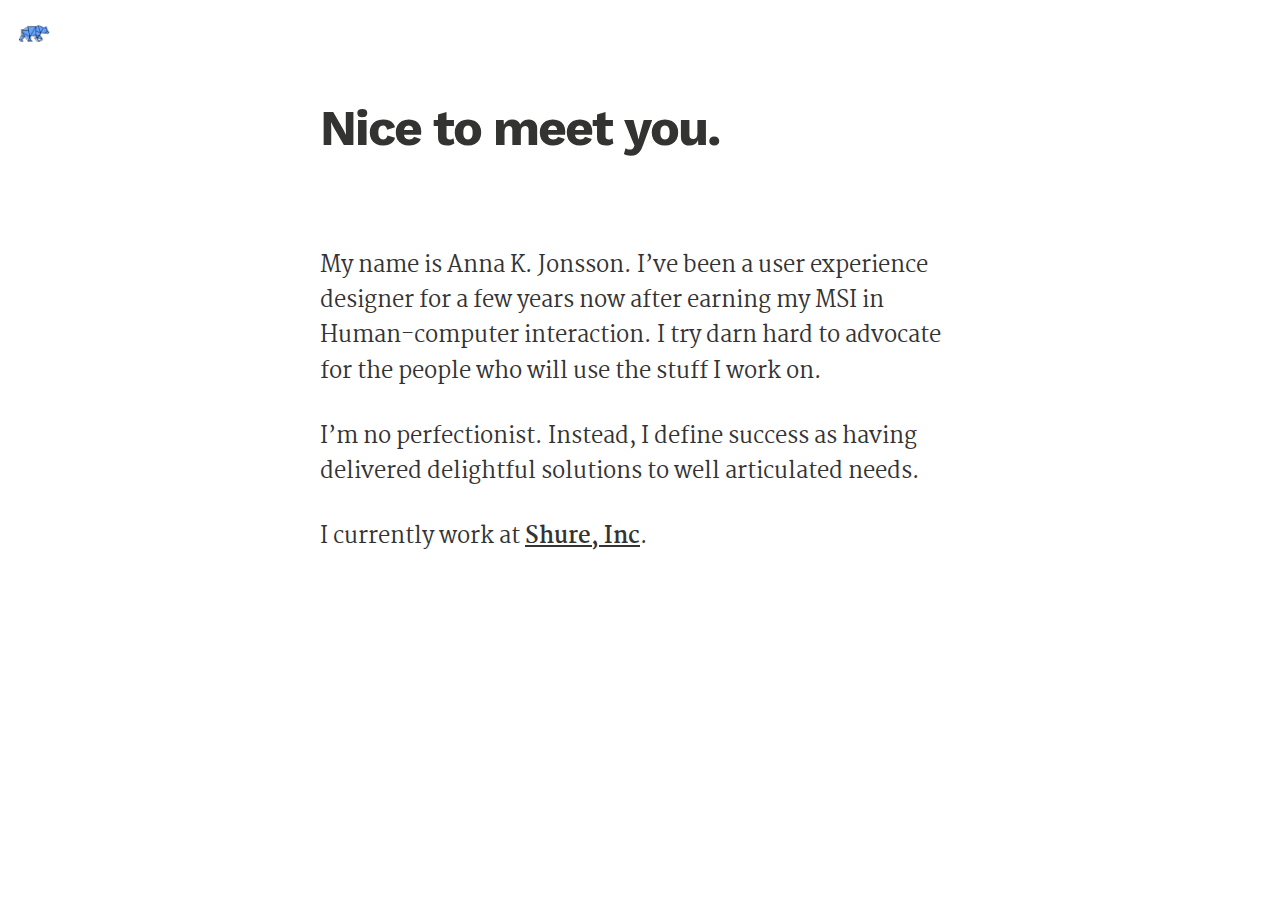
<file: about/index.html>
<!DOCTYPE html>
<html>
  <head>
  <meta charset="utf-8">
  <!-- (1) Optimize for mobile versions: http://goo.gl/EOpFl -->
  <meta name="viewport" content="width=device-width, initial-scale=1.0">
  <!-- (1) force latest IE rendering engine: bit.ly/1c8EiC9 -->
  <meta http-equiv="X-UA-Compatible" content="IE=edge">

  <title>Nice to meet you.</title>
  <meta name="description" content="User Experience Designer
" />

  <meta name="HandheldFriendly" content="True" />
  <meta name="MobileOptimized" content="320" />
  <meta name="apple-mobile-web-app-capable" content="yes">
  <meta name="apple-mobile-web-app-status-bar-style" content="black-translucent">
  
  
  <meta property="og:site_name" content="Anna K. Jonsson" />
  <meta property="og:title" content="Nice to meet you."/>
  
  <meta property="og:description" content="User Experience Designer" />
  
  <meta property="og:image" content="http://annakjonsson.github.io/assets/images/bluebear.png" />
  <meta property="og:url" content="http://annakjonsson.github.io/about/" >
  <meta property="og:type" content="blog" />
  

  <link rel="canonical" href="http://annakjonsson.github.io/about/"/>
  <link rel="shortcut icon" href="/assets/images/favicon.png" type="image/png"/>
  <link rel="stylesheet" href="//brick.a.ssl.fastly.net/Linux+Libertine:400,400i,700,700i/Open+Sans:400,400i,700,700i">
  <link href="//maxcdn.bootstrapcdn.com/font-awesome/4.2.0/css/font-awesome.min.css" rel="stylesheet">

  <link rel="stylesheet" type="text/css" media="screen" href="/css/main.css" />
  <link rel="stylesheet" type="text/css" media="print" href="/css/print.css" />
  <link href="https://fonts.googleapis.com/css?family=IM+Fell+Great+Primer|Martel|Rajdhani|Work+Sans" rel="stylesheet">
</head>

  <body itemscope itemtype="http://schema.org/Article">
    <!-- header start -->

<a href="http://annakjonsson.github.io" class="logo-readium"><span class="logo" style="background-image: url(/assets/images/bluebear.png)"></span></a>

<!-- header end -->

    <main class="content" role="main">
      <article class="post">
        
        <div class="noarticleimage">
          <div class="post-meta">
            <h1 class="post-title">Nice to meet you.</h1>
            <div class="cf post-meta-text">
              <div class="author-image" style="background-image: url()">Blog Logo</div>
              <h4 class="author-name" itemprop="author" itemscope itemtype="http://schema.org/Person"></h4>
            </div>
          </div>
        </div>
        <br>
        <br>
        <br>
        
        <section class="post-content">
          <a name="topofpage"></a>
          <p>My name is Anna K. Jonsson. I’ve been a user experience designer for a few years now after earning my MSI in Human-computer interaction. I try darn hard to advocate for the people who will use the stuff I work on.</p>

<p>I’m no perfectionist. Instead, I define success as having delivered delightful solutions to well articulated needs.</p>

<p>I currently work at <a href="http://www.shure.com/americas/about/careers"><strong>Shure, Inc</strong></a>.</p>

        </section>
      </article>
    </main>
    </div>
    <script src="https://code.jquery.com/jquery-1.11.1.min.js"></script>
<script type="text/javascript" src="/assets/js/jquery.fitvids.js"></script>
<script type="text/javascript" src="/assets/js/index.js"></script>
<script type="text/javascript" src="/assets/js/readingTime.min.js"></script>
<script>
(function ($) {
  "use strict";
  $(document).ready(function(){

    var $window = $(window),
    $image = $('.post-image-image, .teaserimage-image');
    
      $window.on('scroll', function() {
        var top = $window.scrollTop();

        if (top < 0 || top > 1500) { return; }
        $image
          .css('transform', 'translate3d(0px, '+top/3+'px, 0px)')
          .css('opacity', 1-Math.max(top/700, 0));
      });
      $window.trigger('scroll');

      var height = $('.article-image').height();
      $('.post-content').css('padding-top', height + 'px');

      $('a[href*=#]:not([href=#])').click(function() {
        if (location.pathname.replace(/^\//,'') == this.pathname.replace(/^\//,'')
         && location.hostname == this.hostname) {
          var target = $(this.hash);
          target = target.length ? target : $('[name=' + this.hash.slice(1) +']');
          if (target.length) {
            $('html,body').animate({ scrollTop: target.offset().top }, 500);
            return false;
          }
        }
      });

  });
}(jQuery));
</script>


  </body>
</html>
</file>
<file: css/main.css>
/**
 * Syntax highlighting styles
 */
.highlight {
  background: #fff; }
  .highlight .c {
    color: #998;
    font-style: italic; }
  .highlight .err {
    color: #a61717;
    background-color: #e3d2d2; }
  .highlight .k {
    font-weight: bold; }
  .highlight .o {
    font-weight: bold; }
  .highlight .cm {
    color: #998;
    font-style: italic; }
  .highlight .cp {
    color: #999;
    font-weight: bold; }
  .highlight .c1 {
    color: #998;
    font-style: italic; }
  .highlight .cs {
    color: #999;
    font-weight: bold;
    font-style: italic; }
  .highlight .gd {
    color: #000;
    background-color: #fdd; }
  .highlight .gd .x {
    color: #000;
    background-color: #faa; }
  .highlight .ge {
    font-style: italic; }
  .highlight .gr {
    color: #a00; }
  .highlight .gh {
    color: #999; }
  .highlight .gi {
    color: #000;
    background-color: #dfd; }
  .highlight .gi .x {
    color: #000;
    background-color: #afa; }
  .highlight .go {
    color: #888; }
  .highlight .gp {
    color: #555; }
  .highlight .gs {
    font-weight: bold; }
  .highlight .gu {
    color: #aaa; }
  .highlight .gt {
    color: #a00; }
  .highlight .kc {
    font-weight: bold; }
  .highlight .kd {
    font-weight: bold; }
  .highlight .kp {
    font-weight: bold; }
  .highlight .kr {
    font-weight: bold; }
  .highlight .kt {
    color: #458;
    font-weight: bold; }
  .highlight .m {
    color: #099; }
  .highlight .s {
    color: #d14; }
  .highlight .na {
    color: #008080; }
  .highlight .nb {
    color: #0086B3; }
  .highlight .nc {
    color: #458;
    font-weight: bold; }
  .highlight .no {
    color: #008080; }
  .highlight .ni {
    color: #800080; }
  .highlight .ne {
    color: #900;
    font-weight: bold; }
  .highlight .nf {
    color: #900;
    font-weight: bold; }
  .highlight .nn {
    color: #555; }
  .highlight .nt {
    color: #000080; }
  .highlight .nv {
    color: #008080; }
  .highlight .ow {
    font-weight: bold; }
  .highlight .w {
    color: #bbb; }
  .highlight .mf {
    color: #099; }
  .highlight .mh {
    color: #099; }
  .highlight .mi {
    color: #099; }
  .highlight .mo {
    color: #099; }
  .highlight .sb {
    color: #d14; }
  .highlight .sc {
    color: #d14; }
  .highlight .sd {
    color: #d14; }
  .highlight .s2 {
    color: #d14; }
  .highlight .se {
    color: #d14; }
  .highlight .sh {
    color: #d14; }
  .highlight .si {
    color: #d14; }
  .highlight .sx {
    color: #d14; }
  .highlight .sr {
    color: #009926; }
  .highlight .s1 {
    color: #d14; }
  .highlight .ss {
    color: #990073; }
  .highlight .bp {
    color: #999; }
  .highlight .vc {
    color: #008080; }
  .highlight .vg {
    color: #008080; }
  .highlight .vi {
    color: #008080; }
  .highlight .il {
    color: #099; }

.cf:after {
  content: "";
  display: table;
  clear: both; }

.highlight {
  margin-bottom: 16px; }

main {
  display: block; }

body {
  font-family: Work Sans;
  margin: 0;
  padding: 0;
  text-rendering: optimizeLegibility;
  -webkit-font-smoothing: antialiased;
  -moz-font-feature-settings: "liga=1, dlig=1";
  -ms-font-feature-settings: "liga", "dlig";
  -webkit-font-feature-settings: "liga", "dlig";
  -o-font-feature-settings: "liga", "dlig";
  font-feature-settings: "liga", "dlig"; }

.logo-readium {
  position: fixed;
  left: 10px;
  top: 10px;
  width: 48px;
  height: 48px;
  overflow: hidden;
  z-index: 99; }
  .logo-readium .logo {
    display: block;
    position: absolute;
    top: 8px;
    left: 8px;
    width: 32px;
    height: 32px;
    background-size: cover;
    background-repeat: no-repeat; }

.teaserimage {
  height: 450px;
  position: relative;
  overflow: hidden;
  background-color: #000; }
  .teaserimage .teaserimage-image {
    background-size: cover;
    background-position: center;
    position: absolute;
    top: 0;
    left: 0;
    right: 0;
    bottom: 0;
    z-index: 1;
    text-indent: -9999px; }

.blog-header {
  width: 100%;
  max-width: 640px;
  margin: 0 auto;
  position: relative;
  padding: 0;
  -webkit-box-sizing: border-box;
  -moz-box-sizing: border-box;
  box-sizing: border-box; }
  @media only screen and (max-width: 800px) {
    .blog-header {
      padding: 0 16px; } }
  .blog-header .blog-logo {
    width: 120px;
    height: 120px;
    position: absolute;
    top: -60px;
    right: 50%;
    margin-right: -60px;
    background-size: cover;
    border-radius: 50%;
    z-index: 99;
    text-indent: -9999px;
    border: 3px solid #fff;
    background-color: #fff;
    -webkit-box-shadow: 0 1px 1px rgba(0, 0, 0, 0.3);
    -moz-box-shadow: 0 1px 1px rgba(0, 0, 0, 0.3);
    box-shadow: 0 1px 1px rgba(0, 0, 0, 0.3); }
  .blog-header .blog-title {
    margin: 0;
    padding: 84px 16px 8px;
    font-size: 50px;
    text-align: center;
    font-weight: 700;
    letter-spacing: -2px;
    outline: 0;
    line-height: 50px;
    word-break: break-word;
    color: #333; }
  .blog-header .blog-description {
    margin: 0 0 20px;
    padding: 0 32px;
    font-size: 18px;
    line-height: 1.5;
    color: #666;
    text-align: center;
    font-weight: 400; }
  .blog-header .custom-links {
    margin: 0 0 50px;
    text-align: center;
    color: #ccc; }
    .blog-header .custom-links a {
      text-decoration: none;
      color: #999; }
      .blog-header .custom-links a:hover {
        color: #333; }

.content {
  width: 100%;
  max-width: 640px;
  margin: 0 auto;
  -webkit-box-sizing: border-box;
  -moz-box-sizing: border-box;
  box-sizing: border-box; }
  @media only screen and (max-width: 800px) {
    .content {
      padding: 0 32px; } }
  .content article {
    padding: 40px 0;
    border-bottom: 1px solid #f2f2f0; }
    .content article:last-child {
      border-bottom: 0px; }
    .content article .post-title {
      letter-spacing: -0.02em;
      font-weight: 700;
      font-style: normal;
      display: block;
      font-size: 28px;
      line-height: 1.1;
      margin: 0 0; }
      .content article .post-title a {
        text-decoration: none;
        color: #333332; }
        .content article .post-title a:hover {
          text-decoration: none; }
    .content article .post-excerpt {
      letter-spacing: -0.02em;
      font-weight: 300;
      font-style: normal;
      font-size: 20px;
      line-height: 1.6;
      color: #666665;
      font-family: Martel; }
    .content article .post-meta {
      font-size: 14px;
      color: #b3b3b1;
      line-height: 30px; }
      .content article .post-meta a {
        color: #b3b3b1;
        text-decoration: none; }
        .content article .post-meta a:hover {
          text-decoration: underline; }

.container.featured {
  padding-bottom: 40px; }

.post-template .content {
  max-width: 700px; }

.index-headline {
  border-top: 1px solid #dededc;
  margin: 0;
  padding: 16px 0; }
  .index-headline span {
    color: #b3b3b1;
    font-size: 10px;
    text-transform: uppercase;
    letter-spacing: 1px; }

.archive-template .index-headline.featured {
  display: none; }

.pagination {
  text-align: center;
  padding: 48px 0 0;
  font-size: 12px; }
  .pagination a {
    color: #999;
    text-decoration: none; }
    .pagination a:hover {
      color: #333; }

.post-reading {
  position: absolute;
  top: 10px;
  right: 30px;
  line-height: 44px;
  display: inline-block;
  white-space: nowrap;
  color: rgba(0, 0, 0, 0.25);
  font-size: 14px;
  letter-spacing: -0.02em;
  font-weight: 400;
  font-style: normal;
  font-family: Martel;
  z-index: 999; }

.tag-articleimage .post-reading {
  color: rgba(255, 255, 255, 0.9);
  text-shadow: 0px 1px 4px rgba(0, 0, 0, 0.25), 0px 0px 1px rgba(0, 0, 0, 0.5); }

.site-footer {
  margin: 0 auto;
  padding: 48px 0;
  width: 100%;
  max-width: 640px;
  font-size: 12px;
  text-align: center;
  color: #999;
  line-height: 17.6px; }
  .site-footer a {
    color: #666;
    text-decoration: none; }
    .site-footer a:hover {
      color: #333; }

.post .article-image {
  position: absolute;
  background-color: #000;
  top: 0;
  left: 0;
  right: 0;
  bottom: 0;
  overflow: hidden; }
@media(min-width: 700px) {
  .post .article-image .post-image-image {
    background-size: cover;
    position: absolute;
    top: 0;
    left: 0;
    right: 0;
    bottom: 0;
    text-indent: -9999px;
    padding-top: 33%;
    z-index: 1; }
  .post .article-image .post-image-image2 {
    display: none; } }
@media(max-width: 700px) {
  .post .article-image .post-image-image {
    display: none; }
  .post .article-image .post-image-image2 {
    background-size: cover;
    position: absolute;
    top: 0;
    left: 0;
    right: 0;
    bottom: 0;
    text-indent: -9999px;
    padding-top: 33%;
    z-index: 1; } }
  .post .article-image .post-meta {
    position: absolute;
    bottom: 80px;
    left: 30%;
    right: 30%;
    z-index: 9;
    font-family: Work Sans;
    -webkit-box-sizing: border-box;
    -moz-box-sizing: border-box;
    box-sizing: border-box; }
    @media only screen and (max-width: 800px) {
      .post .article-image .post-meta {
        left: 16px;
        right: 16px; } }
  .post .article-image .post-title {
    font-weight: 700;
    font-style: normal;
    letter-spacing: -0.04em;
    font-size: 50px;
    line-height: 1.1;
    color: #fff;
    margin-bottom: 16px;
    text-shadow: 0px 1px 16px rgba(0, 0, 0, 0.5), 0px 0px 1px rgba(0, 0, 0, 0.5); }
  .post .article-image .author-image {
    display: inline-block;
    width: 30px;
    height: 30px;
    line-height: 30px;
    margin-right: 8px;
    margin-bottom: -10px;
    float: left;
    background-size: cover;
    border-radius: 100%;
    text-indent: -9999px; }
  .post .article-image .author-name {
    display: inline; }
  .post .article-image .post-meta-text {
    color: rgba(255, 255, 255, 0.75);
    letter-spacing: -0.02em;
    font-weight: 400;
    font-style: normal;
    text-shadow: 0px 1px 4px rgba(0, 0, 0, 0.25), 0px 0px 1px rgba(0, 0, 0, 0.5);
    font-size: 14px;
    overflow: hidden;
    font-family: Work Sans;
    white-space: nowrap;
    text-overflow: ellipsis; }
    .post .article-image .post-meta-text a {
      color: rgba(255, 255, 255, 0.75); }
      .post .article-image .post-meta-text a:hover {
        color: white; }
  .post .article-image .fa-angle-down {
    font-size: 32px;
    margin: 64px auto 0;
    color: rgba(255, 255, 255, 0.75); }
    .post .article-image .fa-angle-down:hover {
      color: #fff; }
  .post .article-image .topofpage {
    text-decoration: underline; }
.post .noarticleimage .post-meta {
  font-family: Work Sans;
  padding-top: 60px; }
.post .noarticleimage .post-title {
  font-weight: 700;
  font-style: normal;
  letter-spacing: -0.04em;
  font-size: 50px;
  line-height: 1.1;
  color: #333332;
  margin-bottom: 16px; }
.post .noarticleimage .author-image {
  display: inline-block;
  width: 30px;
  height: 30px;
  line-height: 30px;
  margin-right: 8px;
  margin-bottom: -10px;
  float: left;
  background-size: cover;
  border-radius: 100%;
  text-indent: -9999px; }
.post .noarticleimage .author-name {
  display: inline; }
.post .noarticleimage .post-meta-text {
  color: #b3b3b1;
  letter-spacing: -0.02em;
  font-weight: 400;
  font-style: normal;
  font-size: 14px;
  overflow: hidden;
  font-family: Work Sans;
  white-space: nowrap;
  text-overflow: ellipsis; }
.post .post-content {
  width: 100%;
  font-family: Martel;
  color: #333; }
  .post .post-content h1, .post .post-content h2, .post .post-content h3 {
    font-family: Work Sans; }
  .post .post-content h3, .post .post-content h4, .post .post-content h5, .post .post-content h6 {
    letter-spacing: -0.02em;
    font-weight: 700;
    font-style: normal;
    font-size: 24px;
    line-height: 1.3;
    margin: 0;
    font-family: Work Sans;
    margin-bottom: 4px; }
  .post .post-content h2, .post .post-content h1 {
    letter-spacing: -0.02em;
    font-weight: 700;
    font-style: normal;
    font-size: 32px;
    line-height: 1.2;
    padding-top: 31px;
    margin-bottom: 4px; }
  .post .post-content p {
    font-weight: 400;
    font-style: normal;
    font-size: 22px;
    line-height: 160%;
    margin: 0;
    padding-bottom: 30px;
    color: #333;
    -webkit-hyphens: auto;
    -moz-hyphens: auto;
    hyphens: auto; }
  .post .post-content a {
    color: #333;
    text-decoration: underline; }
  .post .post-content img {
    max-width: 100%;
    margin: 0 auto; }
  .post .post-content figure {
    margin: 0;
    padding: 0 0 30px; }
  .post .post-content figcaption {
    font-weight: 400;
    font-style: italic;
    font-size: 16px;
    line-height: 1.3;
    color: #666665;
    outline: 0;
    z-index: 300;
    text-align: center; }
  .post .post-content hr {
    border: 0;
    padding: 0;
    display: block;
    width: 15%;
    margin: 30px auto;
    border: 0px solid #ddd;
    border-top: 1px solid #ddd; }
  .post .post-content blockquote {
    margin: 0 0 30px;
    margin-left: -26px;
    border-left: 3px solid #57ad68;
    padding-left: 20px; }
    .post .post-content blockquote p {
      letter-spacing: 0.01rem;
      font-weight: 400;
      font-style: italic;
      mborder-left: 3px solid #57ad68;
      mpadding-left: 20px;
      mmargin-left: -26px;
      padding-bottom: 3px; }
  .post .post-content ul, .post .post-content ol {
    padding: 0 0 30px;
    margin: 0; }
  .post .post-content li {
    padding: 0;
    font-weight: 400;
    font-style: normal;
    font-size: 23px;
    line-height: 30px;
    margin-left: 30px;
    margin-bottom: 12px;
    padding-top: 2px; }
    .post .post-content li p {
      padding: 0 0 1.618rem; }
  .post .post-content ol li {
    list-style-type: decimal; }
.post .bottom-teaser {
  padding: 50px 0;
  font-family: Work Sans; }
  .post .bottom-teaser hr {
    border: 0;
    padding: 0;
    display: block;
    width: 15%;
    margin: 16px 0 16px 100px;
    border: 0px solid #ddd;
    border-top: 1px solid #ddd; }
  .post .bottom-teaser .isLeft {
    float: left;
    width: 47%;
    -webkit-box-sizing: border-box;
    -moz-box-sizing: border-box;
    box-sizing: border-box; }
    @media only screen and (max-width: 800px) {
      .post .bottom-teaser .isLeft {
        width: 100%;
        padding-bottom: 32px; } }
    .post .bottom-teaser .isLeft .index-headline {
      padding-bottom: 32px; }
    .post .bottom-teaser .isLeft a {
      color: #000;
      text-decoration: none; }
      .post .bottom-teaser .isLeft a:hover {
        color: #333;
        text-decoration: underline; }
    .post .bottom-teaser .isLeft .author-image {
      display: block;
      width: 80px;
      height: 80px;
      float: left;
      background-size: cover;
      border-radius: 100%;
      text-indent: -9999px; }
    .post .bottom-teaser .isLeft h4 {
      font-size: 18px;
      line-height: 1.1;
      font-weight: 700;
      padding: 0;
      margin: 0;
      padding-left: 100px; }
    .post .bottom-teaser .isLeft p {
      font-size: 14px;
      line-height: 1.3;
      font-weight: 400;
      padding: 0;
      margin: 0;
      padding-left: 100px; }
      .post .bottom-teaser .isLeft p.published {
        color: #999; }
  .post .bottom-teaser .isRight {
    float: right;
    width: 47%;
    -webkit-box-sizing: border-box;
    -moz-box-sizing: border-box;
    box-sizing: border-box; }
    @media only screen and (max-width: 800px) {
      .post .bottom-teaser .isRight {
        width: 100%; } }
    .post .bottom-teaser .isRight .index-headline {
      padding-bottom: 32px; }
    .post .bottom-teaser .isRight .site-footer {
      margin: 0;
      padding: 0;
      color: #333;
      text-align: left;
      font-size: 14px;
      line-height: 1.3;
      color: #999; }
      .post .bottom-teaser .isRight .site-footer a {
        color: #333;
        text-decoration: none; }
        .post .bottom-teaser .isRight .site-footer a:hover {
          text-decoration: underline; }
      .post .bottom-teaser .isRight .site-footer .poweredby {
        display: block;
        padding-bottom: 18px;
        font-weight: 700;
        color: #333; }

.share {
  text-align: right;
  padding: 20px 0 0; }
  .share a {
    text-decoration: none;
    color: #bbb;
    padding-left: 12px; }
    .share a .hidden {
      display: none; }
    .share a:hover {
      color: #333; }

.bottom-closer {
  width: 100%;
  position: relative;
  overflow: hidden; }
  .bottom-closer .background-closer-image {
    position: absolute;
    top: 0;
    left: 0;
    right: 0;
    bottom: 0;
    text-indent: -9999px;
    background-size: cover;
    background-repeat: no-repeat;
    background-position: center; }
  .bottom-closer .inner {
    width: 100%;
    position: relative;
    z-index: 99;
    max-width: 640px;
    padding: 120px 0 90px;
    text-align: center;
    margin: 0 auto; }
    .bottom-closer .inner .blog-title {
      margin: 0;
      padding: 0 0 10px;
      font-size: 50px;
      text-align: center;
      font-weight: 700;
      letter-spacing: -2px;
      outline: 0;
      line-height: 50px;
      word-break: break-word;
      color: #fff;
      text-shadow: 0px 1px 16px rgba(0, 0, 0, 0.5), 0px 0px 1px rgba(0, 0, 0, 0.5); }
    .bottom-closer .inner .blog-description {
      margin: 0 0 50px;
      padding: 0 32px;
      font-size: 18px;
      line-height: 1.5;
      color: #fff;
      text-align: center;
      font-weight: 400;
      text-shadow: 0px 1px 16px rgba(0, 0, 0, 0.5), 0px 0px 1px rgba(0, 0, 0, 0.5); }
    .bottom-closer .inner .custom-links {
      margin: 0 0 50px; }
    .bottom-closer .inner .btn {
      display: inline-block;
      text-align: center;
      letter-spacing: -0.02em;
      font-size: 15px;
      font-weight: 400;
      font-style: normal;
      text-decoration: none;
      cursor: pointer;
      height: 44px;
      background: #57ad68;
      color: #fff;
      vertical-align: middle;
      box-sizing: border-box;
      border-radius: 999em;
      line-height: 44px;
      padding: 0 18px; }

#disqus_thread {
  margin-top: 50px; }

.post-tag-articleimage {
  display: none; }

pre,
code {
  font-size: 15px;
  border: 1px solid #e8e8e8;
  border-radius: 3px;
  background-color: #eef; }

code {
  padding: 1px 5px; }

pre {
  padding: 8px 12px;
  overflow-x: scroll; }
  pre > code {
    border: 0;
    padding-right: 0;
    padding-left: 0; }
</file>
<file: css/print.css>
.article-image{
page-break-after:never
}
.post-content, 
.bottom-teaser.cf{
  padding-top:0!important
}
.bottom-teaser.cf{
  margin:0
}
.post-reading, 
.bottom-teaser.cf .isRight, 
.cf.post-meta-text, 
.post-meta center, 
.post-image-image,
.bottom-closer,
.share, 
.home-template .post-meta .post-tags-set,
.pagination,
.author-image,
.subscribe icon-feed{
  display:none;
}
</file>
